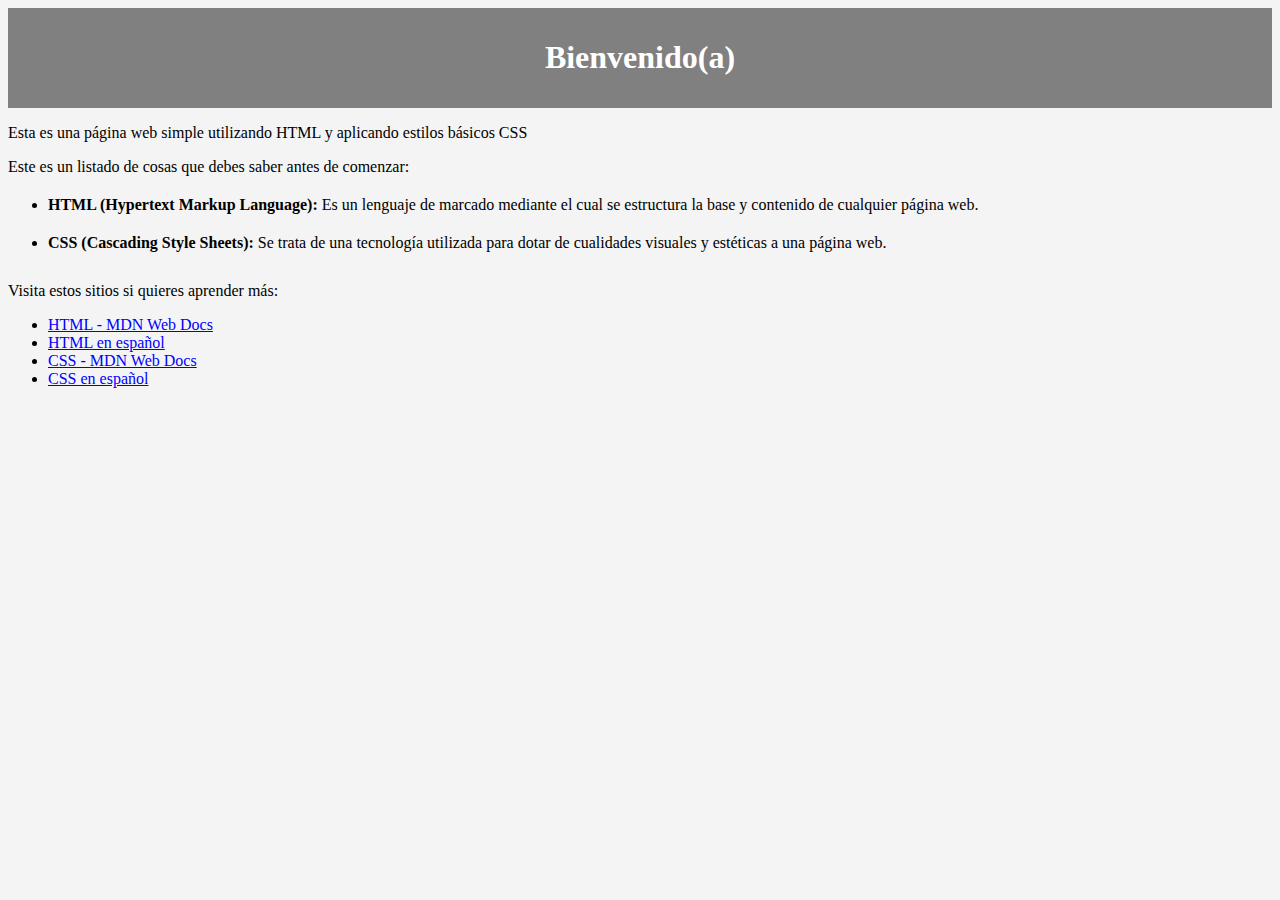
<file: index.html>
<!DOCTYPE html>
<html lang="es">
<head>
    <meta charset="UTF-8">
    <title>Página Simple</title>
    <link rel="stylesheet" href="styles.css">
</head>
<body>
    <header>
        <h1>Bienvenido(a)</h1>
    </header>

    <section class="introduccion">
        <p>Esta es una página web simple utilizando HTML y aplicando estilos básicos CSS</p>
        <p>Este es un listado de cosas que debes saber antes de comenzar:</p>
    </section>

    <section class="lista">
        <ul id="mi-lista1">
            <li><strong>HTML (Hypertext Markup Language):</strong> Es un lenguaje de marcado mediante el cual se estructura la base y contenido de cualquier página web.</li>
            <li><strong>CSS (Cascading Style Sheets):</strong> Se trata de una tecnología utilizada para dotar de cualidades visuales y estéticas a una página web.</li>
        </ul>
    </section>

    <section class="final">
        <p>Visita estos sitios si quieres aprender más:</p>
        <ul>
            <li><a href="https://developer.mozilla.org/es/docs/Web/HTML">HTML - MDN Web Docs</a></li>
            <li><a href="https://lenguajehtml.com/">HTML en español</a></li>
            <li><a href="https://developer.mozilla.org/es/docs/Web/CSS">CSS - MDN Web Docs</a></li>
            <li><a href="https://lenguajecss.com/css/introduccion/que-es-css/">CSS en español</a></li>
        </ul>
    </section>
</body>
</html>
</file>
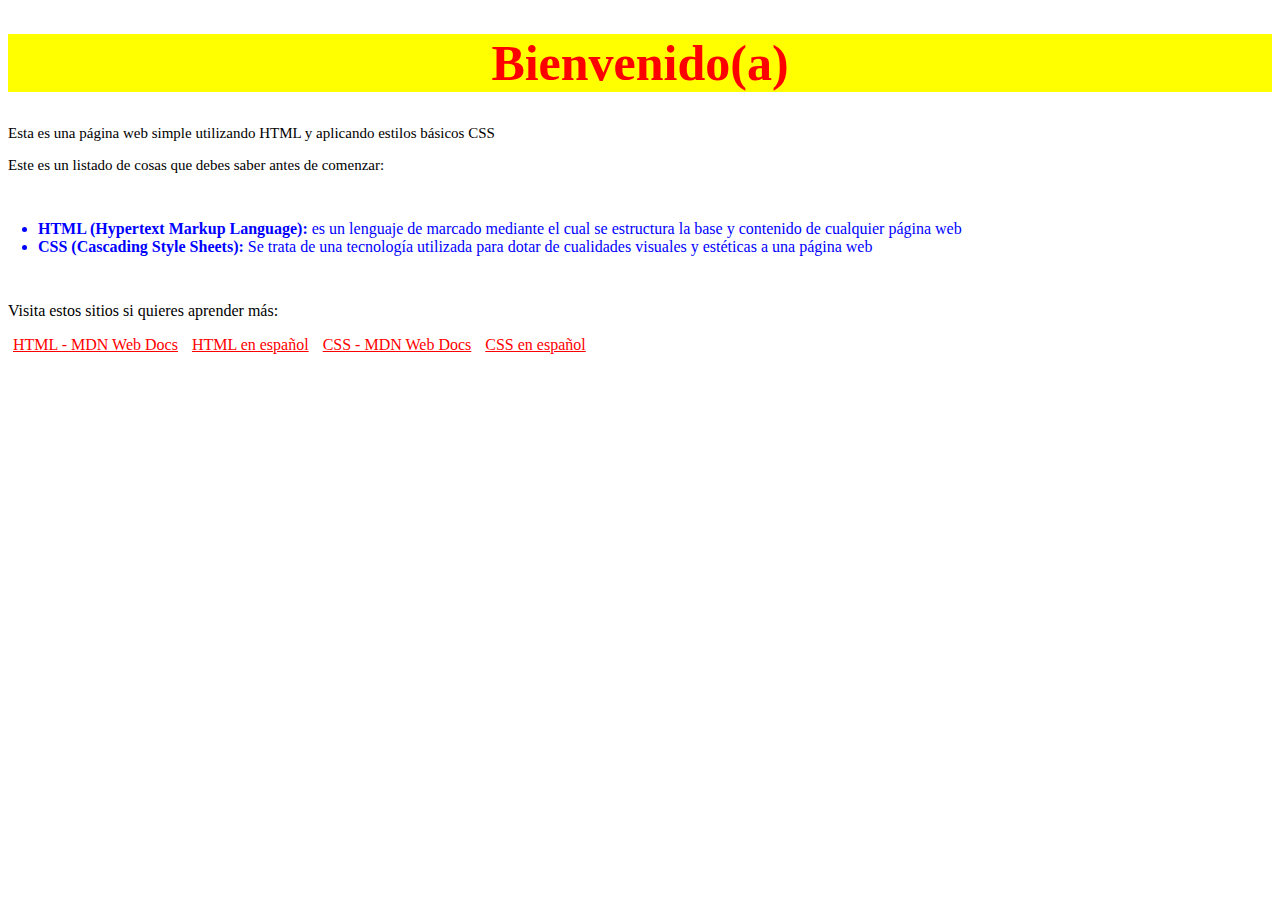
<file: HTML/index.html>
<!DOCTYPE html>
<html lang="es">
<head>
    <meta charset="UTF-8">
    <title>Pagina Simple</title>
    <link rel="stylesheet" href="../CSS/styles.css">
</head>
<body>

    <header>
        <h1>Bienvenido(a)</h1>
    </header>

    <section class="introduccion">
        <p>Esta es una página web simple utilizando HTML y aplicando estilos básicos CSS</p>
        <p>Este es un listado de cosas que debes saber antes de comenzar:</p>
    </section>

    <section class="lista">
        <ul id="mi-lista1">
            <li><strong>HTML (Hypertext Markup Language): </strong> es un lenguaje de marcado mediante el cual se estructura la base y contenido de cualquier página web</li>
            <li><strong>CSS (Cascading Style Sheets): </strong> Se trata de una tecnología utilizada para dotar de cualidades visuales y estéticas a una página web</li>
        </ul>
    </section>

    <section class="final">
        <p>Visita estos sitios si quieres aprender más:</p>
            <a href="https://developer.mozilla.org/es/docs/Web/HTML">HTML - MDN Web Docs</a>
            <a href="https://lenguajehtml.com/">HTML en español</a>
            <a href="https://developer.mozilla.org/es/docs/Web/CSS">CSS - MDN Web Docs</a>
            <a href="https://lenguajecss.com/css/introduccion/que-es-css/">CSS en español</a>
    </section>
</body>
</html>
</file>
<file: styles.css>
body{
    background-color: #f4f4f4;
}
  
header{
    background-color: gray;
    color: #ffffff;
    text-align: center;
    padding: 10px 0;
}
  
section {
    margin-bottom: 20px;
}
  
  
#mi-lista1 li{
    padding-bottom: 10px;
    margin-bottom: 10px;
}
  
a{
    color: blue
}
</file>
<file: CSS/styles.css>
header{
    background-color: yellow;
    color: red;
    text-align: center;
    font-size: 25px;
}

.introduccion{
    font-size: 15px;
}

#mi-lista1{
    color: blue;
    padding: 30px;
}

a{
    color: red;
    margin: 5px;
}
</file>
